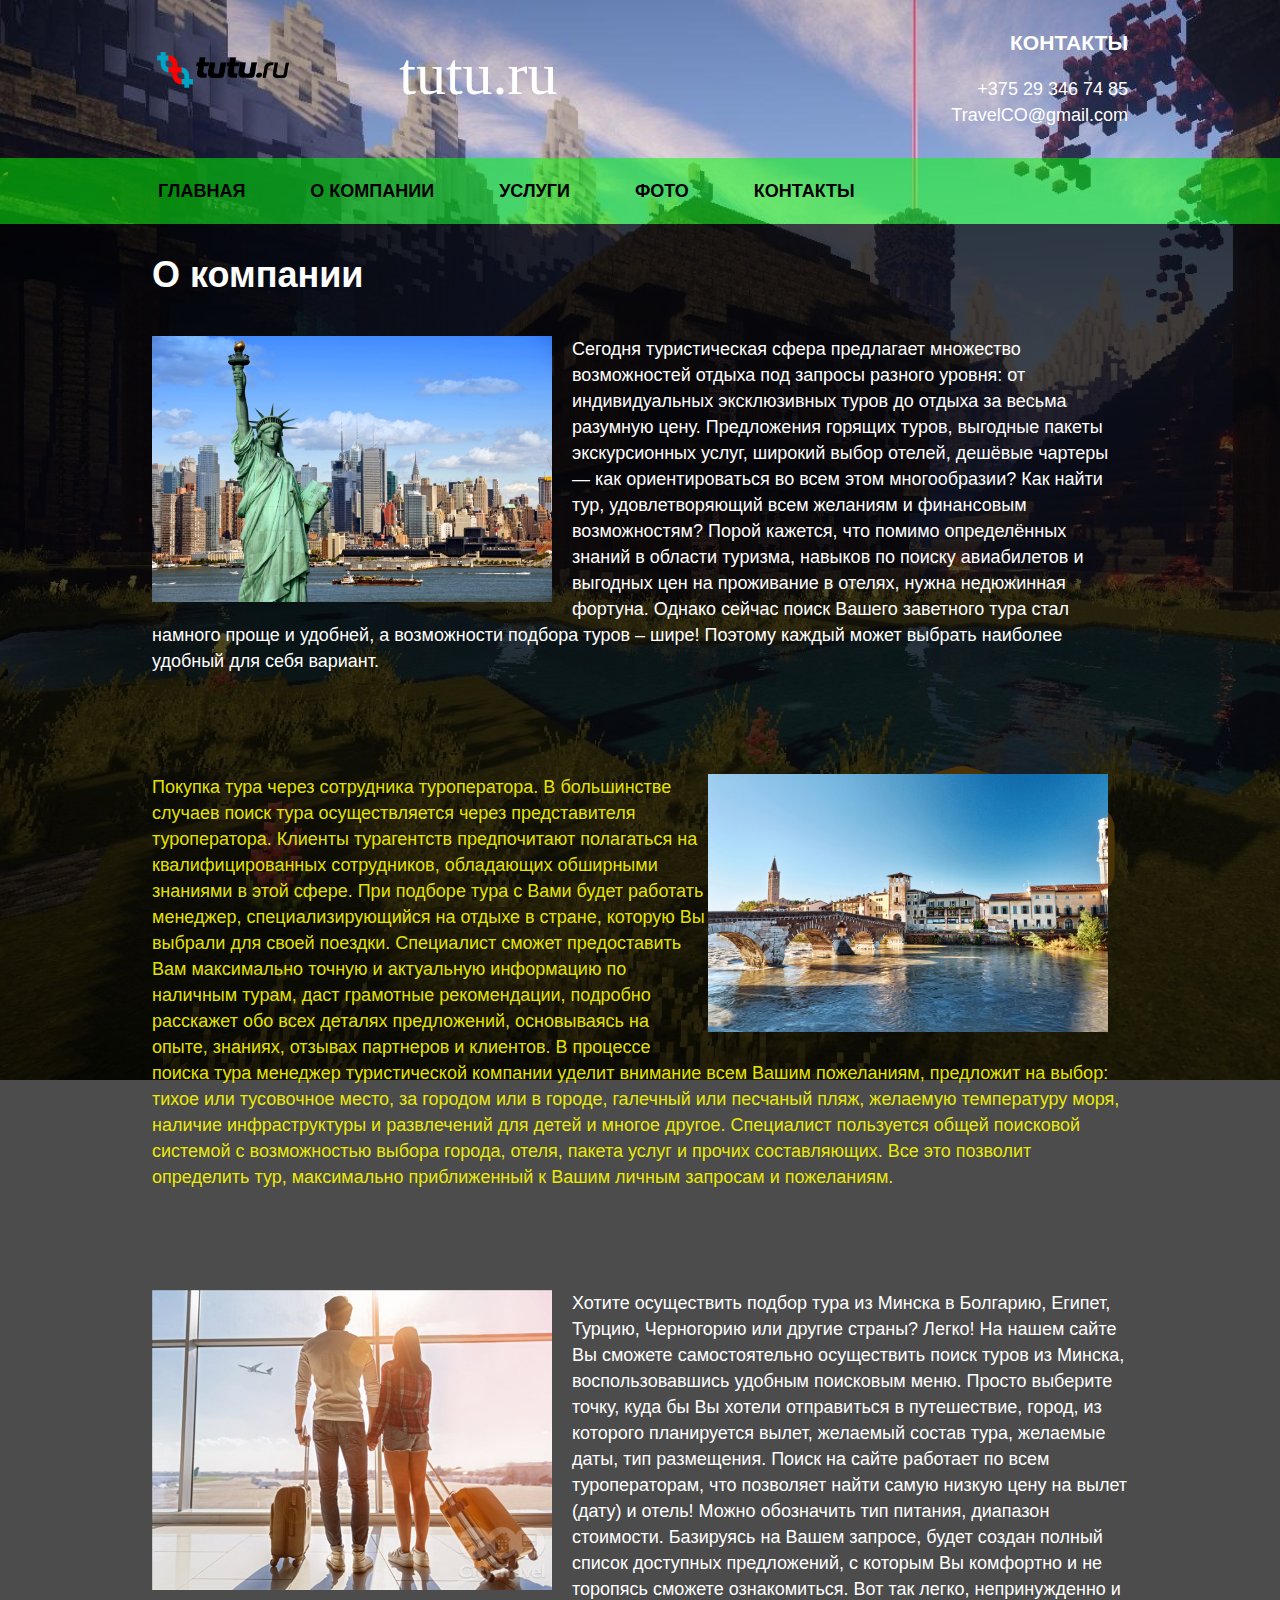
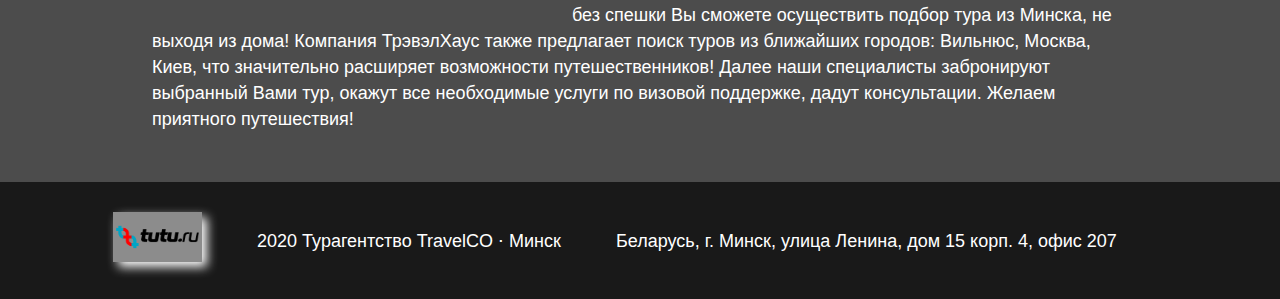
<file: site/pages/page2.html>
<!DOCTYPE html>
<html lang="ru">
<head>

   <meta charset="UTF-8">
   <meta name="autor" content="Renat">
   <meta name="description" content="travel">
   <title>О компании</title>
   <link rel="stylesheet" href="../css/style.css">
   <link rel="shortcut icon" href="../img/icon.jpg" type="image/jpg">
   
</head>

<body>

<div class="site">

   <header class="header">
   
      <div class="title">
      
         <div class="logo">
            <a href="../index.html"><img src="../img/logo.png" alt="Company logo"></a>
         </div>
		 
		 <div class="site">tutu.ru</div>
	  
         <div class="contacts">
            <h3>Контакты</h3>
            <p>+375 29 346 74 85</p>
            <p>TravelCO@gmail.com</p>
         </div>
	  
	  </div>
	  
   </header>
   
   <nav class="nav">
   
      <div class="title">
      
	     <ul>
	        <li><a href="../index.html">Главная</a></li>
		    <li><a href="page2.html">О компании</a></li>
		    <li><a href="page3.html">Услуги</a></li>
	        <li><a href="page4.html">Фото</a></li>
            <li><a href="page5.html">Контакты</a></li>
         </ul>
	  
	  </div>
	  
   </nav>
   
   <main class="main">
   
      <div class="title">
      
	     <h1>О компании</h1>
	  
	     <div class="otstup">
	  
	        <img class="align-left" src="../img/NY.jpg" alt="#">
	  
	        <p>Сегодня туристическая сфера предлагает множество возможностей отдыха под запросы разного уровня: от индивидуальных эксклюзивных туров до отдыха за весьма разумную цену. Предложения горящих туров, выгодные пакеты экскурсионных услуг, широкий выбор отелей, дешёвые чартеры — как ориентироваться во всем этом многообразии? Как найти тур, удовлетворяющий всем желаниям и финансовым возможностям? Порой кажется, что помимо определённых знаний в области туризма, навыков по поиску авиабилетов и выгодных цен на проживание в отелях, нужна недюжинная фортуна. Однако сейчас поиск Вашего заветного тура стал намного проще и удобней, а возможности подбора туров – шире! Поэтому каждый может выбрать наиболее удобный для себя вариант.</p>
	  
	     </div>
	  
	     <div class="clear otstup">
	  
	        <img class="align-right" src="../img/most.png" alt="#">
	  
	        <p class="yellow">Покупка тура через сотрудника туроператора.
            В большинстве случаев поиск тура осуществляется через представителя туроператора. Клиенты турагентств предпочитают полагаться на квалифицированных сотрудников, обладающих обширными знаниями в этой сфере. При подборе тура с Вами будет работать менеджер, специализирующийся на отдыхе в стране, которую Вы выбрали для своей поездки. Специалист сможет предоставить Вам максимально точную и актуальную информацию по наличным турам, даст грамотные рекомендации, подробно расскажет обо всех деталях предложений, основываясь на опыте, знаниях, отзывах партнеров и клиентов. В процессе поиска тура менеджер туристической компании уделит внимание всем Вашим пожеланиям, предложит на выбор: тихое или тусовочное место, за городом или в городе, галечный или песчаный пляж, желаемую температуру моря, наличие инфраструктуры и развлечений для детей и многое другое. Специалист пользуется общей поисковой системой с возможностью выбора города, отеля, пакета услуг и прочих составляющих. Все это позволит определить тур, максимально приближенный к Вашим личным запросам и пожеланиям.<p>
		
		</div>
	  
	     <div class="clear">
	  
	        <img class="align-left" src="../img/duo.jpg" alt="#">
		 
		    <p>Хотите осуществить подбор тура из Минска в Болгарию, Египет, Турцию, Черногорию или другие страны? Легко! На нашем сайте Вы сможете самостоятельно осуществить поиск туров из Минска, воспользовавшись удобным поисковым меню. Просто выберите точку, куда бы Вы хотели отправиться в путешествие, город, из которого планируется вылет, желаемый состав тура, желаемые даты, тип размещения. Поиск на сайте работает по всем туроператорам, что позволяет найти самую низкую цену на вылет (дату) и отель! Можно обозначить тип питания, диапазон стоимости. Базируясь на Вашем запросе, будет создан полный список доступных предложений, с которым Вы комфортно и не торопясь сможете ознакомиться. Вот так легко, непринужденно и без спешки Вы сможете осуществить подбор тура из Минска, не выходя из дома! Компания ТрэвэлХаус также предлагает поиск туров из ближайших городов: Вильнюс, Москва, Киев, что значительно расширяет возможности путешественников! Далее наши специалисты забронируют выбранный Вами тур, окажут все необходимые услуги по визовой поддержке, дадут консультации. Желаем приятного путешествия!</p>
		 
		 </div>
	  
	  </div>
	  
   </main>
   
   <footer class="footer clear">
   
      <div class="niz-logo">
	  
         <a href="#"><img src="../img/logo.png" alt="Company logo"></a>
		 
	  </div>
   
      <div class="niz-info">
	  
	     <p> 2020 Турагентство TravelCO ⋅ Минск</p>
		 
	  </div>
   
      <div class="niz-contact">
	  
	     <p>Беларусь, г. Минск, улица Ленина, дом 15 корп. 4, офис 207</p>
		 
	  </div>
	   
   </footer>

</div>

</body>
</html>
</file>
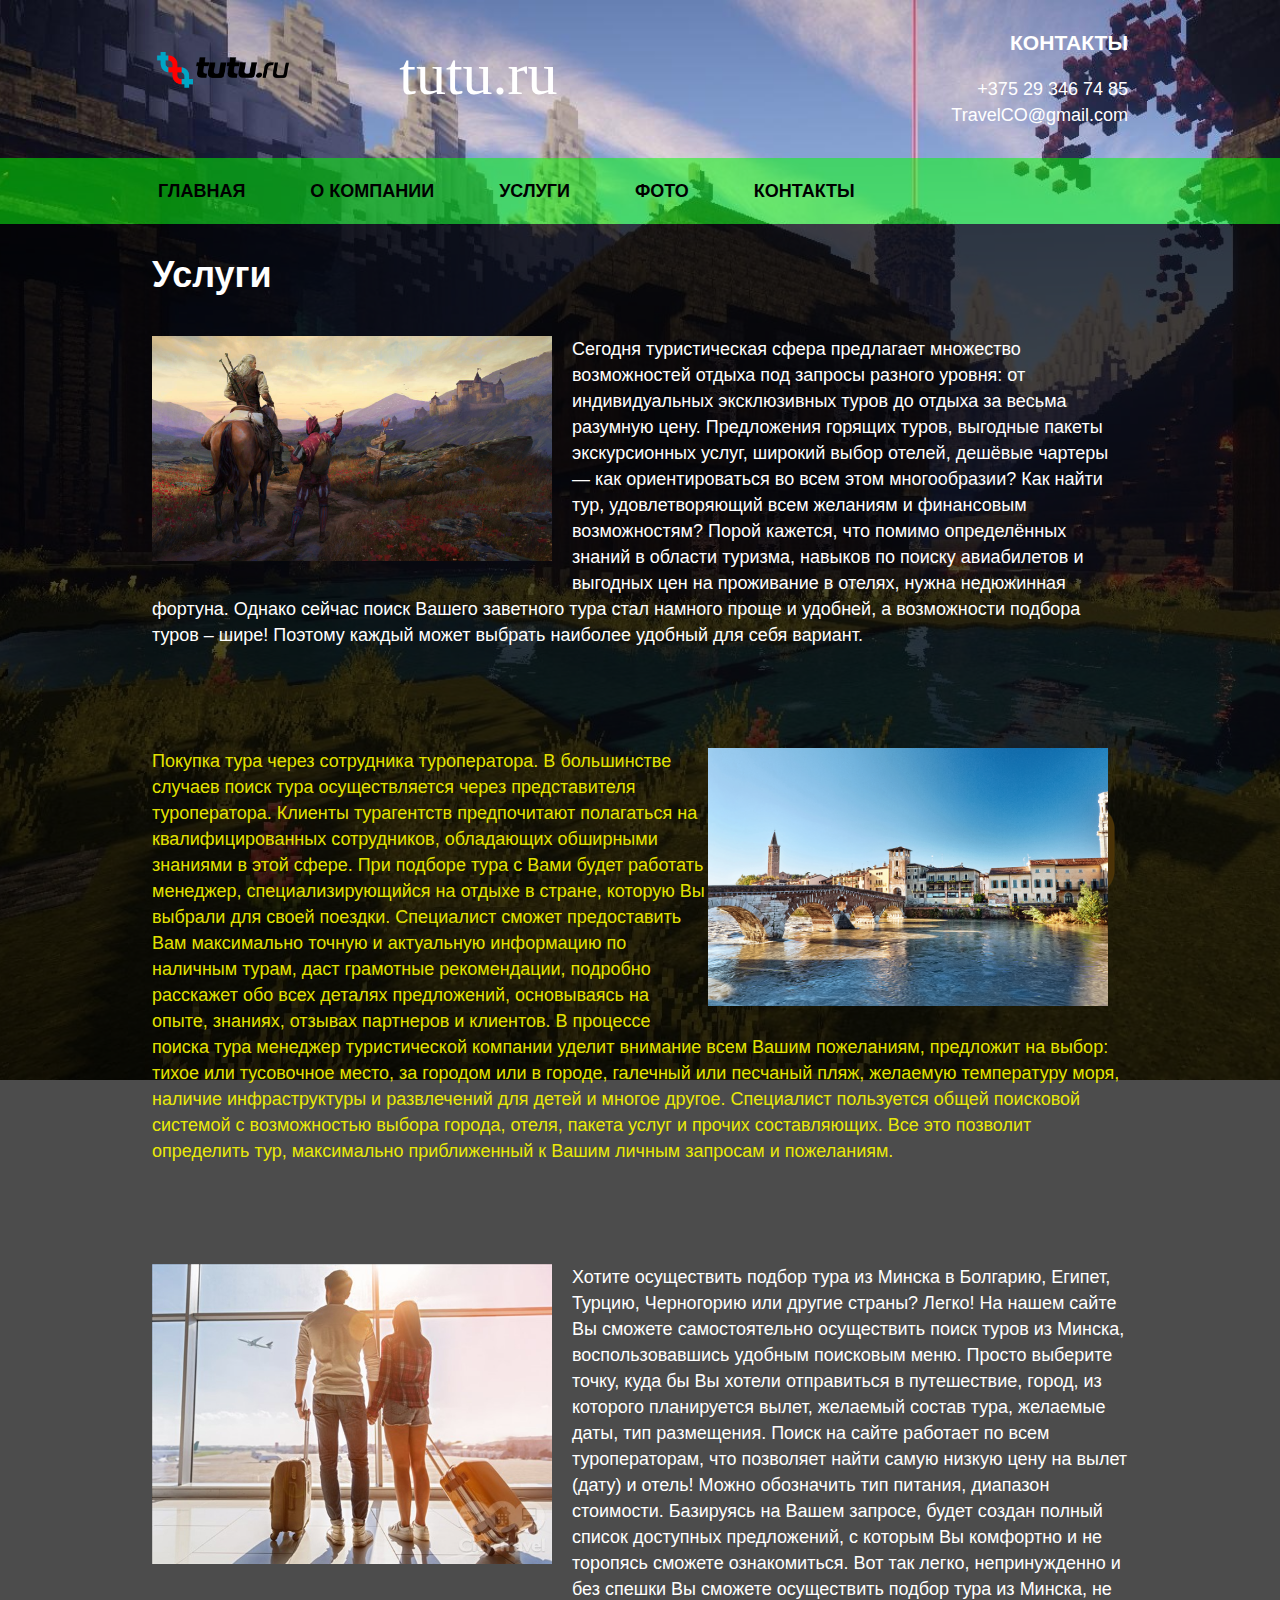
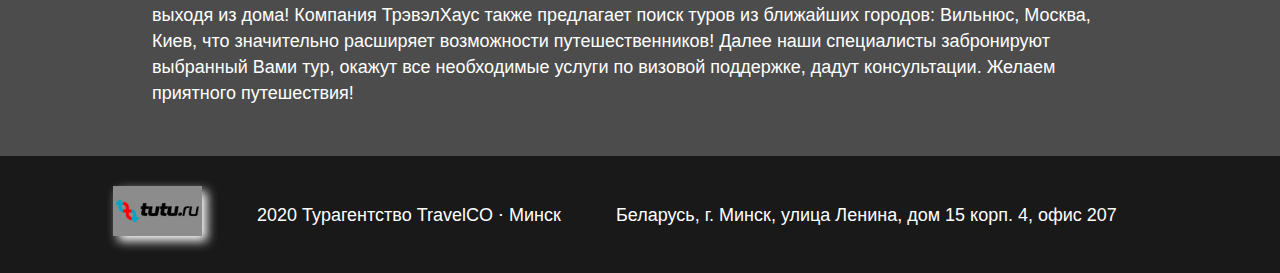
<file: site/pages/page3.html>
<!DOCTYPE html>
<html lang="ru">
<head>

   <meta charset="UTF-8">
   <meta name="autor" content="Renat">
   <meta name="description" content="travel">
   <title>Услуги</title>
   <link rel="stylesheet" href="../css/style.css">
   <link rel="shortcut icon" href="../img/icon.jpg" type="image/jpg">
   
</head>

<body>

<div class="site">

   <header class="header">
   
      <div class="title">
      
         <div class="logo">
            <a href="../index.html"><img src="../img/logo.png" alt="Company logo"></a>
         </div>
		 
		 <div class="site">tutu.ru</div>
	  
         <div class="contacts">
            <h3>Контакты</h3>
            <p>+375 29 346 74 85</p>
            <p>TravelCO@gmail.com</p>
         </div>
	  
	  </div>
	  
   </header>
   
   <nav class="nav">
   
      <div class="title">
      
	     <ul>
	        <li><a href="../index.html">Главная</a></li>
		    <li><a href="page2.html">О компании</a></li>
		    <li><a href="page3.html">Услуги</a></li>
	        <li><a href="page4.html">Фото</a></li>
            <li><a href="page5.html">Контакты</a></li>
         </ul>
	  
	  </div>
	  
   </nav>
   
   <main class="main">
   
      <div class="title">
      
	     <h1>Услуги</h1>
	  
	     <div class="otstup">
	  
	        <img class="align-left" src="../img/witcher.jpg" alt="#">
	  
	        <p>Сегодня туристическая сфера предлагает множество возможностей отдыха под запросы разного уровня: от индивидуальных эксклюзивных туров до отдыха за весьма разумную цену. Предложения горящих туров, выгодные пакеты экскурсионных услуг, широкий выбор отелей, дешёвые чартеры — как ориентироваться во всем этом многообразии? Как найти тур, удовлетворяющий всем желаниям и финансовым возможностям? Порой кажется, что помимо определённых знаний в области туризма, навыков по поиску авиабилетов и выгодных цен на проживание в отелях, нужна недюжинная фортуна. Однако сейчас поиск Вашего заветного тура стал намного проще и удобней, а возможности подбора туров – шире! Поэтому каждый может выбрать наиболее удобный для себя вариант.</p>
	  
	     </div>
	  
	     <div class="clear otstup">
	  
	        <img class="align-right" src="../img/most.png" alt="#">
	  
	        <p class="yellow">Покупка тура через сотрудника туроператора.
            В большинстве случаев поиск тура осуществляется через представителя туроператора. Клиенты турагентств предпочитают полагаться на квалифицированных сотрудников, обладающих обширными знаниями в этой сфере. При подборе тура с Вами будет работать менеджер, специализирующийся на отдыхе в стране, которую Вы выбрали для своей поездки. Специалист сможет предоставить Вам максимально точную и актуальную информацию по наличным турам, даст грамотные рекомендации, подробно расскажет обо всех деталях предложений, основываясь на опыте, знаниях, отзывах партнеров и клиентов. В процессе поиска тура менеджер туристической компании уделит внимание всем Вашим пожеланиям, предложит на выбор: тихое или тусовочное место, за городом или в городе, галечный или песчаный пляж, желаемую температуру моря, наличие инфраструктуры и развлечений для детей и многое другое. Специалист пользуется общей поисковой системой с возможностью выбора города, отеля, пакета услуг и прочих составляющих. Все это позволит определить тур, максимально приближенный к Вашим личным запросам и пожеланиям.<p>
		
		</div>
	  
	     <div class="clear">
	  
	        <img class="align-left" src="../img/duo.jpg" alt="#">
		 
		    <p>Хотите осуществить подбор тура из Минска в Болгарию, Египет, Турцию, Черногорию или другие страны? Легко! На нашем сайте Вы сможете самостоятельно осуществить поиск туров из Минска, воспользовавшись удобным поисковым меню. Просто выберите точку, куда бы Вы хотели отправиться в путешествие, город, из которого планируется вылет, желаемый состав тура, желаемые даты, тип размещения. Поиск на сайте работает по всем туроператорам, что позволяет найти самую низкую цену на вылет (дату) и отель! Можно обозначить тип питания, диапазон стоимости. Базируясь на Вашем запросе, будет создан полный список доступных предложений, с которым Вы комфортно и не торопясь сможете ознакомиться. Вот так легко, непринужденно и без спешки Вы сможете осуществить подбор тура из Минска, не выходя из дома! Компания ТрэвэлХаус также предлагает поиск туров из ближайших городов: Вильнюс, Москва, Киев, что значительно расширяет возможности путешественников! Далее наши специалисты забронируют выбранный Вами тур, окажут все необходимые услуги по визовой поддержке, дадут консультации. Желаем приятного путешествия!</p>
		 
		 </div>
	  
	  </div>
	  
   </main>
   
   <footer class="footer clear">
   
      <div class="niz-logo">
	  
         <a href="#"><img src="../img/logo.png" alt="Company logo"></a>
		 
	  </div>
   
      <div class="niz-info">
	  
	     <p> 2020 Турагентство TravelCO ⋅ Минск</p>
		 
	  </div>
   
      <div class="niz-contact">
	  
	     <p>Беларусь, г. Минск, улица Ленина, дом 15 корп. 4, офис 207</p>
		 
	  </div>
	   
   </footer>

</div>

</body>
</html>
</file>
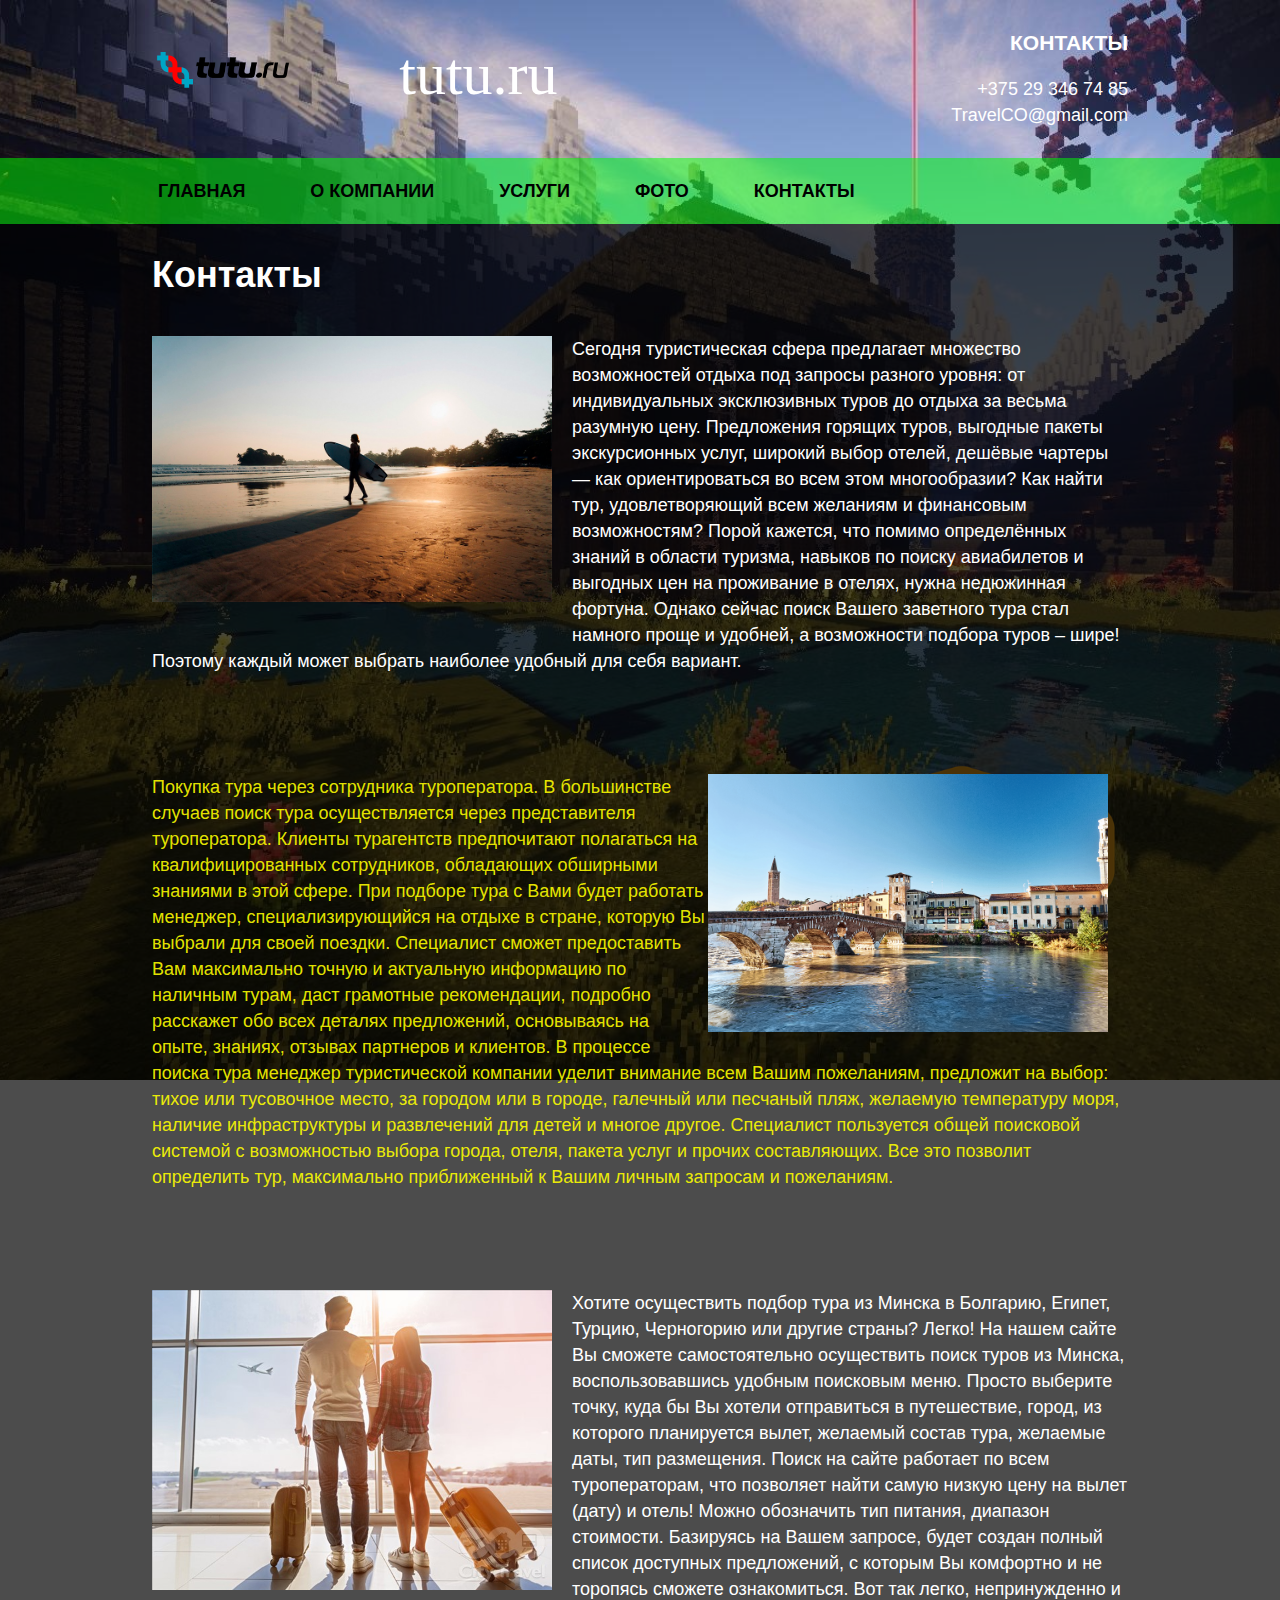
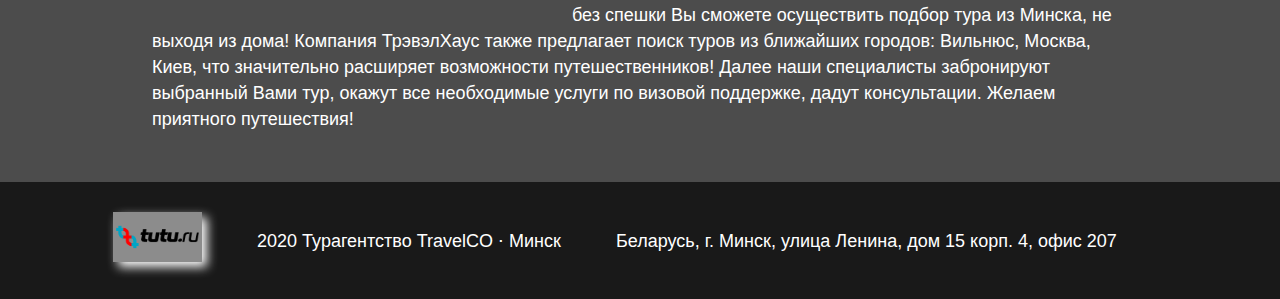
<file: site/pages/page5.html>
<!DOCTYPE html>
<html lang="ru">
<head>

   <meta charset="UTF-8">
   <meta name="autor" content="Renat">
   <meta name="description" content="travel">
   <title>Контакты</title>
   <link rel="stylesheet" href="../css/style.css">
   <link rel="shortcut icon" href="../img/icon.jpg" type="image/jpg">
   
</head>

<body>

<div class="site">

   <header class="header">
   
      <div class="title">
      
         <div class="logo">
            <a href="../index.html"><img src="../img/logo.png" alt="Company logo"></a>
         </div>
		 
		 <div class="site">tutu.ru</div>
	  
         <div class="contacts">
            <h3>Контакты</h3>
            <p>+375 29 346 74 85</p>
            <p>TravelCO@gmail.com</p>
         </div>
	  
	  </div>
	  
   </header>
   
   <nav class="nav">
   
      <div class="title">
      
	     <ul>
	        <li><a href="../index.html">Главная</a></li>
		    <li><a href="page2.html">О компании</a></li>
		    <li><a href="page3.html">Услуги</a></li>
	        <li><a href="page4.html">Фото</a></li>
            <li><a href="page5.html">Контакты</a></li>
         </ul>
	  
	  </div>
	  
   </nav>
   
   <main class="main">
   
      <div class="title">
      
	     <h1>Контакты</h1>
	  
	     <div class="otstup">
	  
	        <img class="align-left" src="../img/beatch.jpg" alt="#">
	  
	        <p>Сегодня туристическая сфера предлагает множество возможностей отдыха под запросы разного уровня: от индивидуальных эксклюзивных туров до отдыха за весьма разумную цену. Предложения горящих туров, выгодные пакеты экскурсионных услуг, широкий выбор отелей, дешёвые чартеры — как ориентироваться во всем этом многообразии? Как найти тур, удовлетворяющий всем желаниям и финансовым возможностям? Порой кажется, что помимо определённых знаний в области туризма, навыков по поиску авиабилетов и выгодных цен на проживание в отелях, нужна недюжинная фортуна. Однако сейчас поиск Вашего заветного тура стал намного проще и удобней, а возможности подбора туров – шире! Поэтому каждый может выбрать наиболее удобный для себя вариант.</p>
	  
	     </div>
	  
	     <div class="clear otstup">
	  
	        <img class="align-right" src="../img/most.png" alt="#">
	  
	        <p class="yellow">Покупка тура через сотрудника туроператора.
            В большинстве случаев поиск тура осуществляется через представителя туроператора. Клиенты турагентств предпочитают полагаться на квалифицированных сотрудников, обладающих обширными знаниями в этой сфере. При подборе тура с Вами будет работать менеджер, специализирующийся на отдыхе в стране, которую Вы выбрали для своей поездки. Специалист сможет предоставить Вам максимально точную и актуальную информацию по наличным турам, даст грамотные рекомендации, подробно расскажет обо всех деталях предложений, основываясь на опыте, знаниях, отзывах партнеров и клиентов. В процессе поиска тура менеджер туристической компании уделит внимание всем Вашим пожеланиям, предложит на выбор: тихое или тусовочное место, за городом или в городе, галечный или песчаный пляж, желаемую температуру моря, наличие инфраструктуры и развлечений для детей и многое другое. Специалист пользуется общей поисковой системой с возможностью выбора города, отеля, пакета услуг и прочих составляющих. Все это позволит определить тур, максимально приближенный к Вашим личным запросам и пожеланиям.<p>
		
		</div>
	  
	     <div class="clear">
	  
	        <img class="align-left" src="../img/duo.jpg" alt="#">
		 
		    <p>Хотите осуществить подбор тура из Минска в Болгарию, Египет, Турцию, Черногорию или другие страны? Легко! На нашем сайте Вы сможете самостоятельно осуществить поиск туров из Минска, воспользовавшись удобным поисковым меню. Просто выберите точку, куда бы Вы хотели отправиться в путешествие, город, из которого планируется вылет, желаемый состав тура, желаемые даты, тип размещения. Поиск на сайте работает по всем туроператорам, что позволяет найти самую низкую цену на вылет (дату) и отель! Можно обозначить тип питания, диапазон стоимости. Базируясь на Вашем запросе, будет создан полный список доступных предложений, с которым Вы комфортно и не торопясь сможете ознакомиться. Вот так легко, непринужденно и без спешки Вы сможете осуществить подбор тура из Минска, не выходя из дома! Компания ТрэвэлХаус также предлагает поиск туров из ближайших городов: Вильнюс, Москва, Киев, что значительно расширяет возможности путешественников! Далее наши специалисты забронируют выбранный Вами тур, окажут все необходимые услуги по визовой поддержке, дадут консультации. Желаем приятного путешествия!</p>
		 
		 </div>
	  
	  </div>
	  
   </main>
   
   <footer class="footer clear">
   
      <div class="niz-logo">
	  
         <a href="#"><img src="../img/logo.png" alt="Company logo"></a>
		 
	  </div>
   
      <div class="niz-info">
	  
	     <p> 2020 Турагентство TravelCO ⋅ Минск</p>
		 
	  </div>
   
      <div class="niz-contact">
	  
	     <p>Беларусь, г. Минск, улица Ленина, дом 15 корп. 4, офис 207</p>
		 
	  </div>
	   
   </footer>

</div>

</body>
</html>
</file>
<file: site/css/style.css>
* {
   margin: 0;
   padding: 0;
   color: white;
}

body {
   background-image: url(../img/fon.png);
   background-attachment: fixed;
   background-repeat: no-repeat;
   background-size: auto;
   font-family: arial;
   font-size: 18px;
   line-height: 26px;
}

.clear {
   clear: both;
}

h1 {
   margin-bottom: 40px;
   line-height: 42px;
}

p {
   margin-bottom: 20px;
}

.otstup {
	margin-bottom: 100px;
}

.yellow {
   color: rgba(255, 255, 0, .9);
}

.title {
   width: 80%;
   max-width: 1280px;
   margin: auto;
}

.align-left {
   float: left;
   margin-right: 20px;
   margin-bottom: 20px;
   width: 400px;
}

.align-right {
   float: right;
   margin-right: 20px;
   margin-bottom: 20px;
   width: 400px;
}

.header,
.main,
.footer {
   padding: 30px;
}

.header {
   overflow: hidden;
}

.header .logo img {
   height: 80px;
}

.header .logo,
.header .site,
.header .contacts {
 display: inline-block;
 vertical-align: middle;
}

.header .site {
   margin-left: 100px;
   font-size: 60px;
   font-family: serif;
}

.header .contacts {
  float: right;
  text-align: right;
}

.header .contacts p:hover {
   color: red;
}

.header .contacts h3 {
   margin-bottom: 20px;
   text-transform: uppercase;
}

.header .contacts p {
   margin-bottom: 0;
}

.nav {
   background-color: rgba(0, 255, 0, .5);
}

.nav ul {
   list-style: none;
}

.nav li {
   display: inline-block;
}
.nav a {
   display: inline-block;
   font-weight: bold;
   color: black;
   text-decoration: none;
   text-transform: uppercase;
   padding: 20px 30px;
}

.nav a:hover {
   background-color: rgba(0, 255, 0, .9);
   color: white;
}

.main {
   background-color: rgba(0, 0, 0, .7);
}

.main .gallery-list {
   padding: 20px 20px 20px 24px;
}

.main .gallery-list img {
   vertical-align: middle;
   display: inline-block;
   width: calc(25% - 20px - 4px);
   margin-left: -4px;
   margin: 10px;
   height: 200px;
}

.footer div {
   display: inline-block;
   vertical-align: middle;
}

.footer {
   background-color: rgb(0, 0, 0, .9);
   color: white;
   text-align: center;
   
}

.footer p {
   margin-bottom: 0;
}

.niz-logo,
.niz-info,
.niz-contact {
   margin-right: 50px;
}

.niz-logo img {
   background-color: rgba(255, 255, 255, .5);
   height: 50px;
   box-shadow: 5px 5px 10px white;
}
</file>
